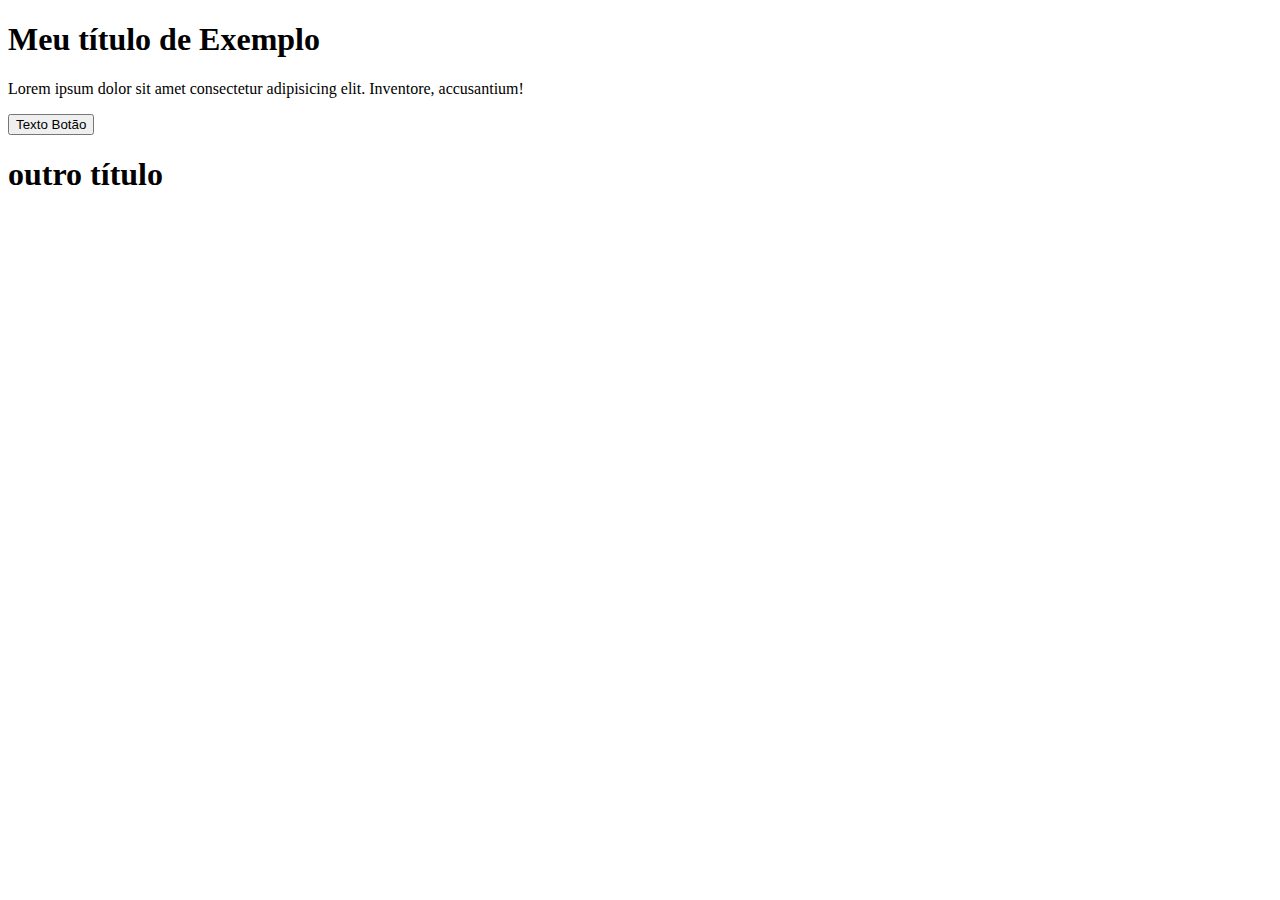
<file: bootstrap5.html>
<!DOCTYPE html>
<html lang="pt-br">
<head>
    <meta charset="UTF-8">
    <meta name="viewport" content="width=device-width, initial-scale=1.0">
    <title>Introdução a Bibliotecas de CSS</title>
    <link href="https://cdn.jsdelivr.net/npm/bootstrap@5.0.2/dist/css/bootstrap.min.css" 
    rel="stylesheet" 
    integrity="sha384-EVSTQN3/azprG1Anm3QDgpJLIm9Nao0Yz1ztcQTwFspd3yD65VohhpuuCOmLASjC" 
    crossorigin="anonymous">
</head>
<body >
    <h1 class=" text-light fs-1 text-danger bg-info text-center">Meu título de Exemplo</h1>
    <p>Lorem ipsum dolor sit amet consectetur adipisicing elit. Inventore, accusantium!</p>
    <button>Texto Botão</button>

    

    <h1>outro título</h1>

    <script src="https://cdn.jsdelivr.net/npm/bootstrap@5.0.2/dist/js/bootstrap.bundle.min.js" 
    integrity="sha384-MrcW6ZMFYlzcLA8Nl+NtUVF0sA7MsXsP1UyJoMp4YLEuNSfAP+JcXn/tWtIaxVXM" 
    crossorigin="anonymous"></script> 
</body>
</html>
</file>
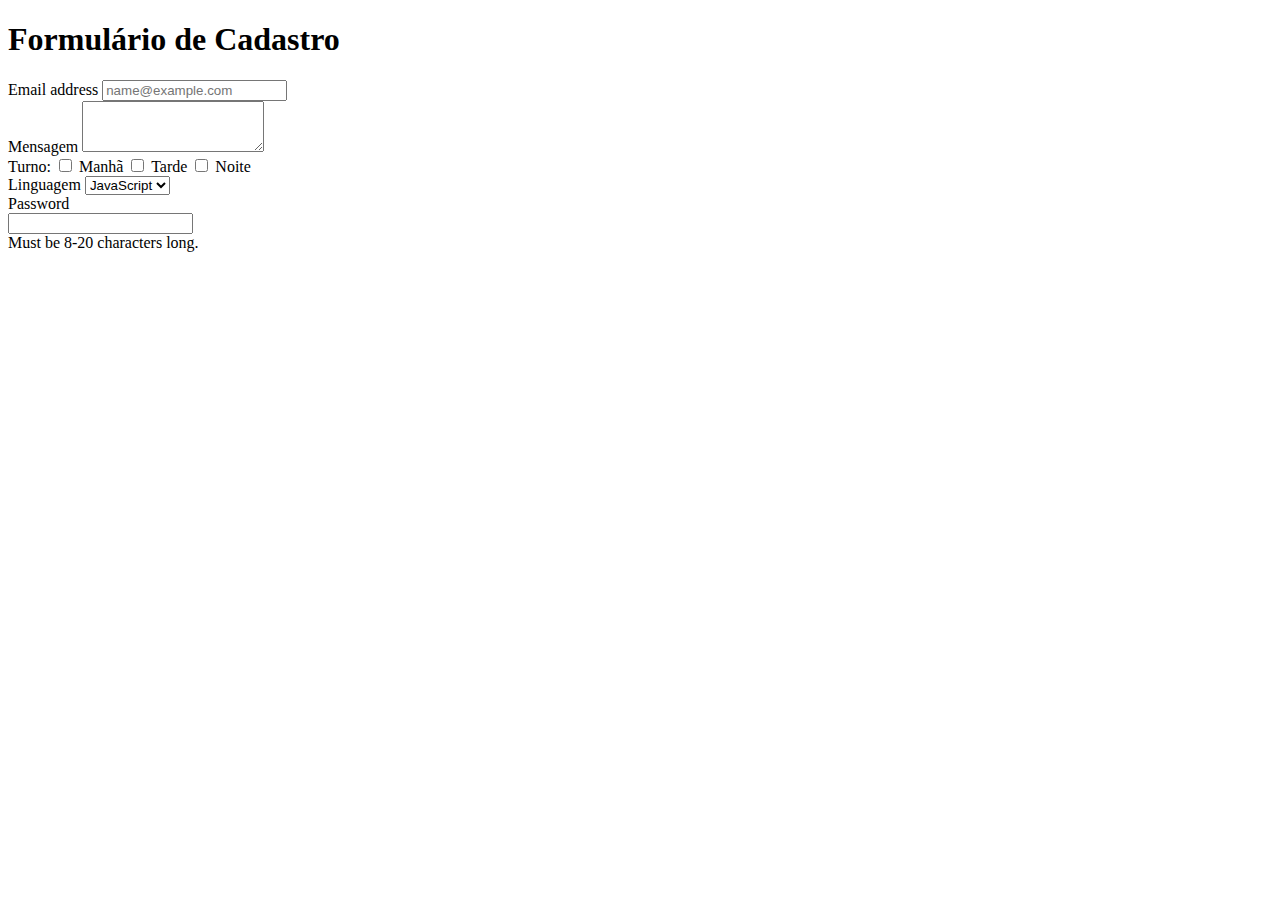
<file: cadastro.html>
<!DOCTYPE html>
<html lang="pt-br">
<head>
    <meta charset="UTF-8">
    <meta name="viewport" content="width=device-width, initial-scale=1.0">
    <title>Document</title>
    <link href="https://cdn.jsdelivr.net/npm/bootstrap@5.0.2/dist/css/bootstrap.min.css" 
    rel="stylesheet" 
    integrity="sha384-EVSTQN3/azprG1Anm3QDgpJLIm9Nao0Yz1ztcQTwFspd3yD65VohhpuuCOmLASjC" 
    crossorigin="anonymous">
</head>
<body class="bg-secondary">
   
    <h1 class="text-light fs-2 text-center text-uppercase py-5 bg-dark" >Formulário de Cadastro</h1>


    <div class="container justify-content-center d-flex">
        <form action="" class="w-75 bg-light form p-4 ">
            <div class="mb-3  bg-light align-items-center" >
                <label for="exampleFormControlInput1" class="form-label bg-light">Email address</label>
                <input type="email" class="form-control" id="exampleFormControlInput1" placeholder="name@example.com">
            </div>
            <div class="mb-3">
                <label for="mensgem" class="form-label">Mensagem</label>
                <textarea class="form-control" id="mensgem" rows="3"></textarea>
                
            </div>

            <div class="mb-3">
                <label for="" class="form-label">Turno:</label>
                <input type="checkbox" value="manha" id="turno_manha" name="turno" class="form-check-input">
                <label for="turno_manha" class="form-check-label">Manhã</label>
                <input type="checkbox" value="tarde" id="turno_tarde" name="turno" class="form-check-input">
                <label for="turno_tarde" class="form-check-label">Tarde</label>
                <input type="checkbox" value="noite" id="turno_noite" name="turno" class="form-check-input">
                <label for="turno_noite" class="form-check-label">Noite</label>

            </div>

            <div class="mb-3">
                <label for="linguagens" class="form-label">Linguagem</label>
                <select name="" id="linguagens" class="form-select">
                    <option value="js">JavaScript</option>
                    <option value="python">Python</option>
                    <option value="cobol">Cobol</option>
                </select>

            </div>

            <div class="row g-3 align-items-center">
                <div class="col-auto">
                <label for="inputPassword6" class="col-form-label">Password</label>
                </div>
                <div class="col-auto">
                <input type="password" id="inputPassword6" class="form-control" aria-describedby="passwordHelpInline">
                </div>
                <div class="col-auto">
                <span id="passwordHelpInline" class="form-text text-danger">
                    Must be 8-20 characters long.
                </span>
                </div>
            </div>



        

            <script src="https://cdn.jsdelivr.net/npm/bootstrap@5.0.2/dist/js/bootstrap.bundle.min.js" 
            integrity="sha384-MrcW6ZMFYlzcLA8Nl+NtUVF0sA7MsXsP1UyJoMp4YLEuNSfAP+JcXn/tWtIaxVXM" 
            crossorigin="anonymous"></script> 
        </form>
    </div>
</body>
</html>
</file>
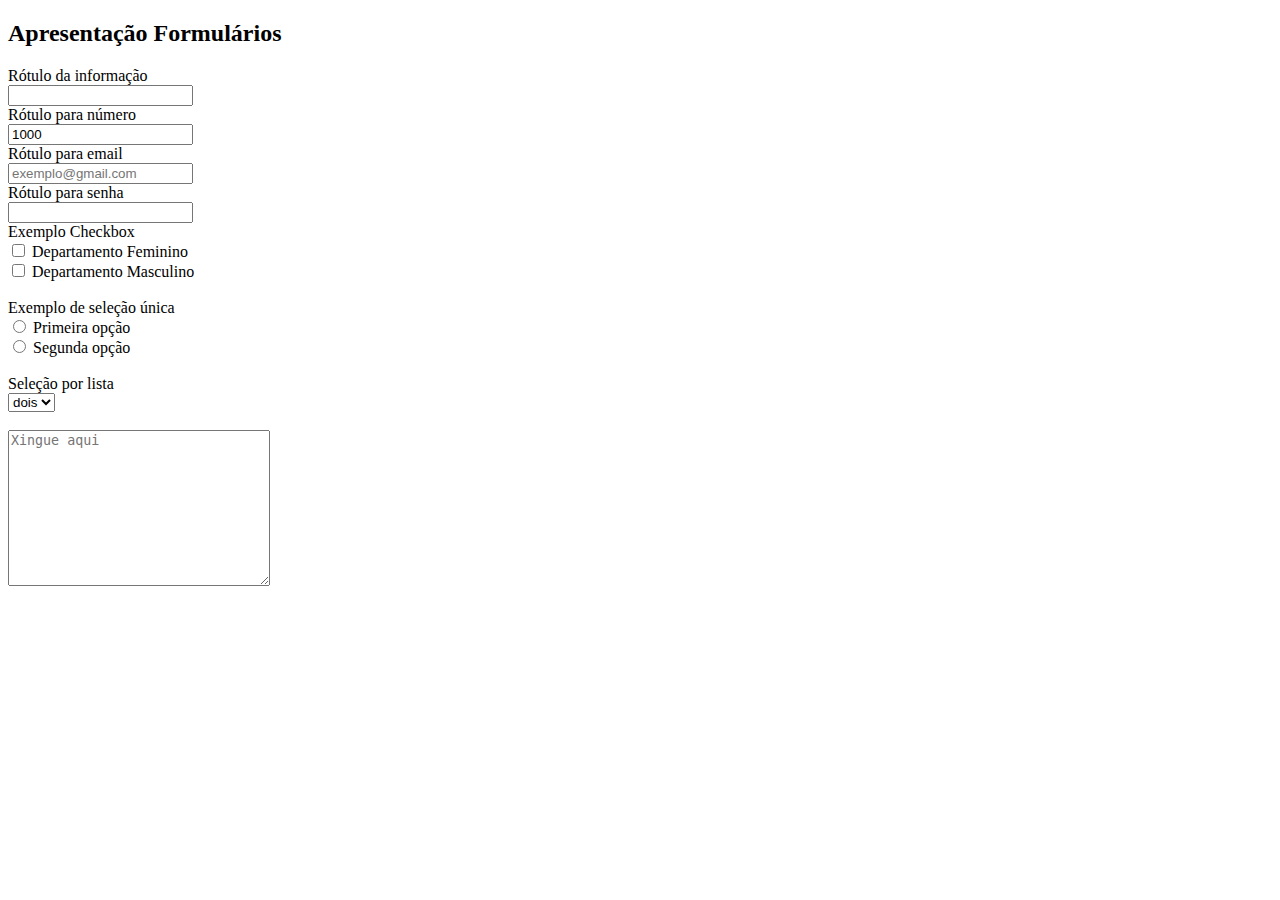
<file: tabela.html>
<!DOCTYPE html>
<html lang="pt-br">

<head>
    <meta charset="UTF-8">
    <meta name="viewport" content="width=device-width, initial-scale=1.0">
    <title>Document</title>
    <link rel="stylesheet" href="style.css">
    <link href="https://cdn.jsdelivr.net/npm/bootstrap@5.0.2/dist/css/bootstrap.min.css" 
    rel="stylesheet" 
    integrity="sha384-EVSTQN3/azprG1Anm3QDgpJLIm9Nao0Yz1ztcQTwFspd3yD65VohhpuuCOmLASjC" 
    crossorigin="anonymous">
</head>
<body class="bg-warning justify-content-center">

    <h2 class="text-center"> Apresentação Formulários</h2>
    <div class="container justify-content-center d-flex mb-3 bg-#0" >
        <form action="#"  class="w-75 form px-6 mb-3 justify-content-center text-center theme-color"  >
            <label for="">
                Rótulo da informação
            </label>
            <br>
            <input type="text" id="meuID">
            <br>

            <label for="numero">
                Rótulo para número

            </label>
            <br>
            <input type="number" id="numero" value="1000">
            <br>
            <label for="email">
                Rótulo  para email</label>
            <br>
            <input type="email" name="" id="email" placeholder="exemplo@gmail.com">
            <br>
            <label for="senha">Rótulo para senha</label>
            <br>
            <input type="password" name="" id="senha">
            <br>
            <label for="">Exemplo Checkbox</label>
            <br>
            <input type="checkbox" name="selecao" id="f" value="Lojafeminino">
            <label for="f">Departamento Feminino</label>
            <br>
            <input type="checkbox", name="selecao" id="m" value="Lojamasculino">
            <label for="m">Departamento Masculino</label>
            <br><br>

            <label for="">Exemplo de seleção única</label>
            <br>
            <input type="radio" name="selecaoUnica" id="um" value="1">
            <label for="um">Primeira opção</label>
            <br>

            <input type="radio" name="selecaoUnica" id="um" value="dois">
            <label for="dois">Segunda opção</label>
            <br><br>
            <label for="testeSelect">Seleção por lista</label>
            <br>
            <select name="testeSelect" id="testeSelect">
                <option value="1" disabled>um</option>
                <option value="2">dois</option>
                <option value="3">três</option>
            </select>
            <br><br>
            <textarea name="" id="" cols="30" rows="10" placeholder="Xingue aqui"></textarea>
        </form>
    </div>
            
</body>
</html>
</file>
<file: style.css>
:root {
    --bs-blue: #0d6efd;
}
/* *{
    padding: 0; 
    margin: 0;
    box-sizing: border-box;
}


table, th, td, tr, form{
    border: 1px solid black;
}
.div1{
    background-color: blue;
    color: black;
    min-width: 50px;
    height: 50px;
    display: inline-block;
}
.div2{
    background-color: pink;
    color: black;
    width: 150px;
    height: 150px;
    display: none;
}
.div3{
    background-color: rgb(23, 222, 57);
    color: black;
    width: 80px;
    max-height: 80px;
    display: inline-block;

}
nav a{
    display: block;
    color: rgb(38, 203, 38);
}
header{
    border: 1px solid rebeccapurple;
    border-left: solid 10px red;
    border-radius: 25px;
    background-color: lightblue;
    margin: 10px 25px 0px 30px;
    padding: 10px 20px;
    
}
.container{
  border: 2px solid purple;
  padding: 15px;
  display: flex;
    width: 500px;*
  height: 400px;
  flex-direction: row;
  justify-content: space-evenly;
  align-items: stretch;
  flex-wrap: wrap-reverse; 
  
}
/* .vermelho{
    background-color:red;
    width: 150px;
   /height: 50px; 

}
.verde{
    background-color: green;
    width: 200px;
   /*  height: 50px;
}
.azul{
    background-color: blue;
    width: 150px;
    /height: 50px;
} */
</file>
